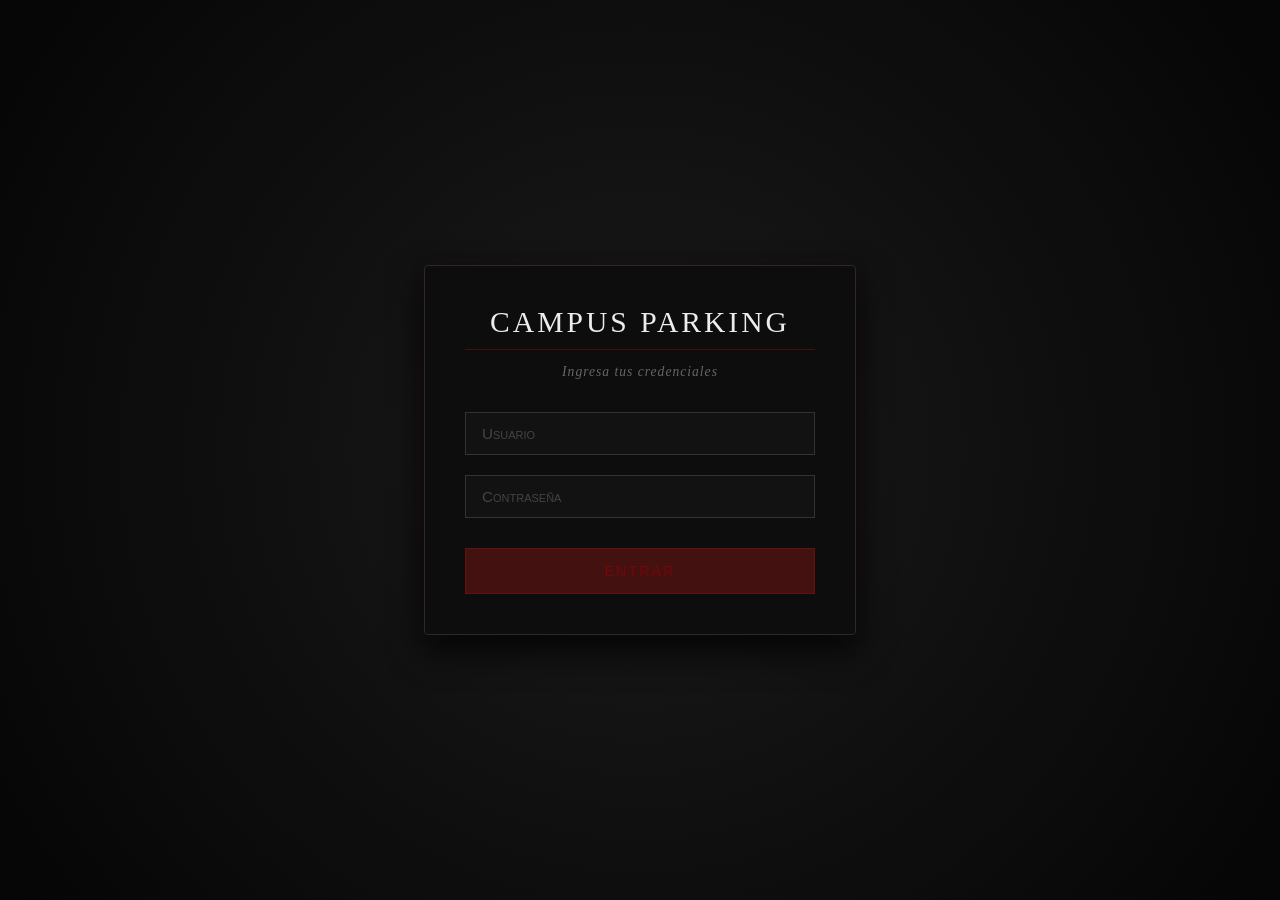
<file: login.html>
<!DOCTYPE html>
<html lang="es">
<head>
    <meta charset="UTF-8">
    <meta name="viewport" content="width=device-width, initial-scale=1.0">
    <title>Campus Parking - Acceso</title>
    <link rel="stylesheet" href="/css/login.css">
</head>
<body>
    <main id="app">
        <section id="view-login" >
            <form id="login-form">
                <h2>Campus Parking</h2>
                <p>Ingresa tus credenciales</p>
                <input type="text" id="username" placeholder="Usuario" required>
                <input type="password" id="password" placeholder="Contraseña" required>
                <button type="submit">Entrar</button>
            </form>
        </section>       
    </main>
    <script src="/js/login.js"></script>

</body>
</html>
</file>
<file: css/login.css>
body {
    margin: 0;
    height: 100vh;
    display: flex;
    justify-content: center;
    align-items: center;
    background: radial-gradient(circle, #1a1a1a 0%, #050505 100%);
    font-family: 'Georgia', 'Times New Roman', serif; 
}

#login-form {
    background: #0d0d0d;
    padding: 40px;
    border-radius: 4px;
    box-shadow: 0 15px 35px rgba(0, 0, 0, 0.8), 0 0 15px rgba(139, 0, 0, 0.1); 
    width: 100%;
    max-width: 350px;
    text-align: center;
    border: 1px solid #2a2a2a;
    position: relative;
}

#login-form h2 {
    color: #ececec;
    margin: 0 0 8px 0;
    font-size: 1.85rem;
    font-weight: 400;
    text-transform: uppercase;
    letter-spacing: 3px;
    border-bottom: 1px solid #441111; 
    padding-bottom: 10px;
}

#login-form p {
    color: #666;
    margin-bottom: 32px;
    font-size: 0.85rem;
    font-style: italic;
    letter-spacing: 1px;
}

#login-form input {
    width: 100%;
    padding: 12px 16px;
    margin-bottom: 20px;
    border: 1px solid #333;
    border-radius: 0; 
    background-color: #121212;
    color: #b3b3b3;
    font-size: 0.95rem;
    box-sizing: border-box;
    transition: all 0.4s ease;
}

#login-form input:focus {
    outline: none;
    border-color: #8b0000;
    background-color: #1a0505;
    box-shadow: 0 0 8px rgba(139, 0, 0, 0.4);
}

#login-form button {
    width: 100%;
    padding: 14px;
    margin-top: 10px;
    background-color: #441111;
    color:                                                                                                                                                                                                                                                                                                                                                                                                                                                                                                                                                                                                                                                                                                                                                                                                                  #750707;
    border: 1px solid #661111;
    border-radius: 0;
    font-size: 0.9rem;
    font-weight: 400;
    text-transform: uppercase;
    letter-spacing: 2px;
    cursor: pointer;
    transition: all 0.3s ease;
}

#login-form button:hover {
    background-color: #8b0000;
    color: #f5f2f2;
    box-shadow: 0 0 12px rgba(139, 0, 0, 0.6);
}

#login-form button:active {
    transform: scale(0.98);
}

#login-form input::placeholder {
    color: #444;
    font-variant: small-caps;
}
</file>
